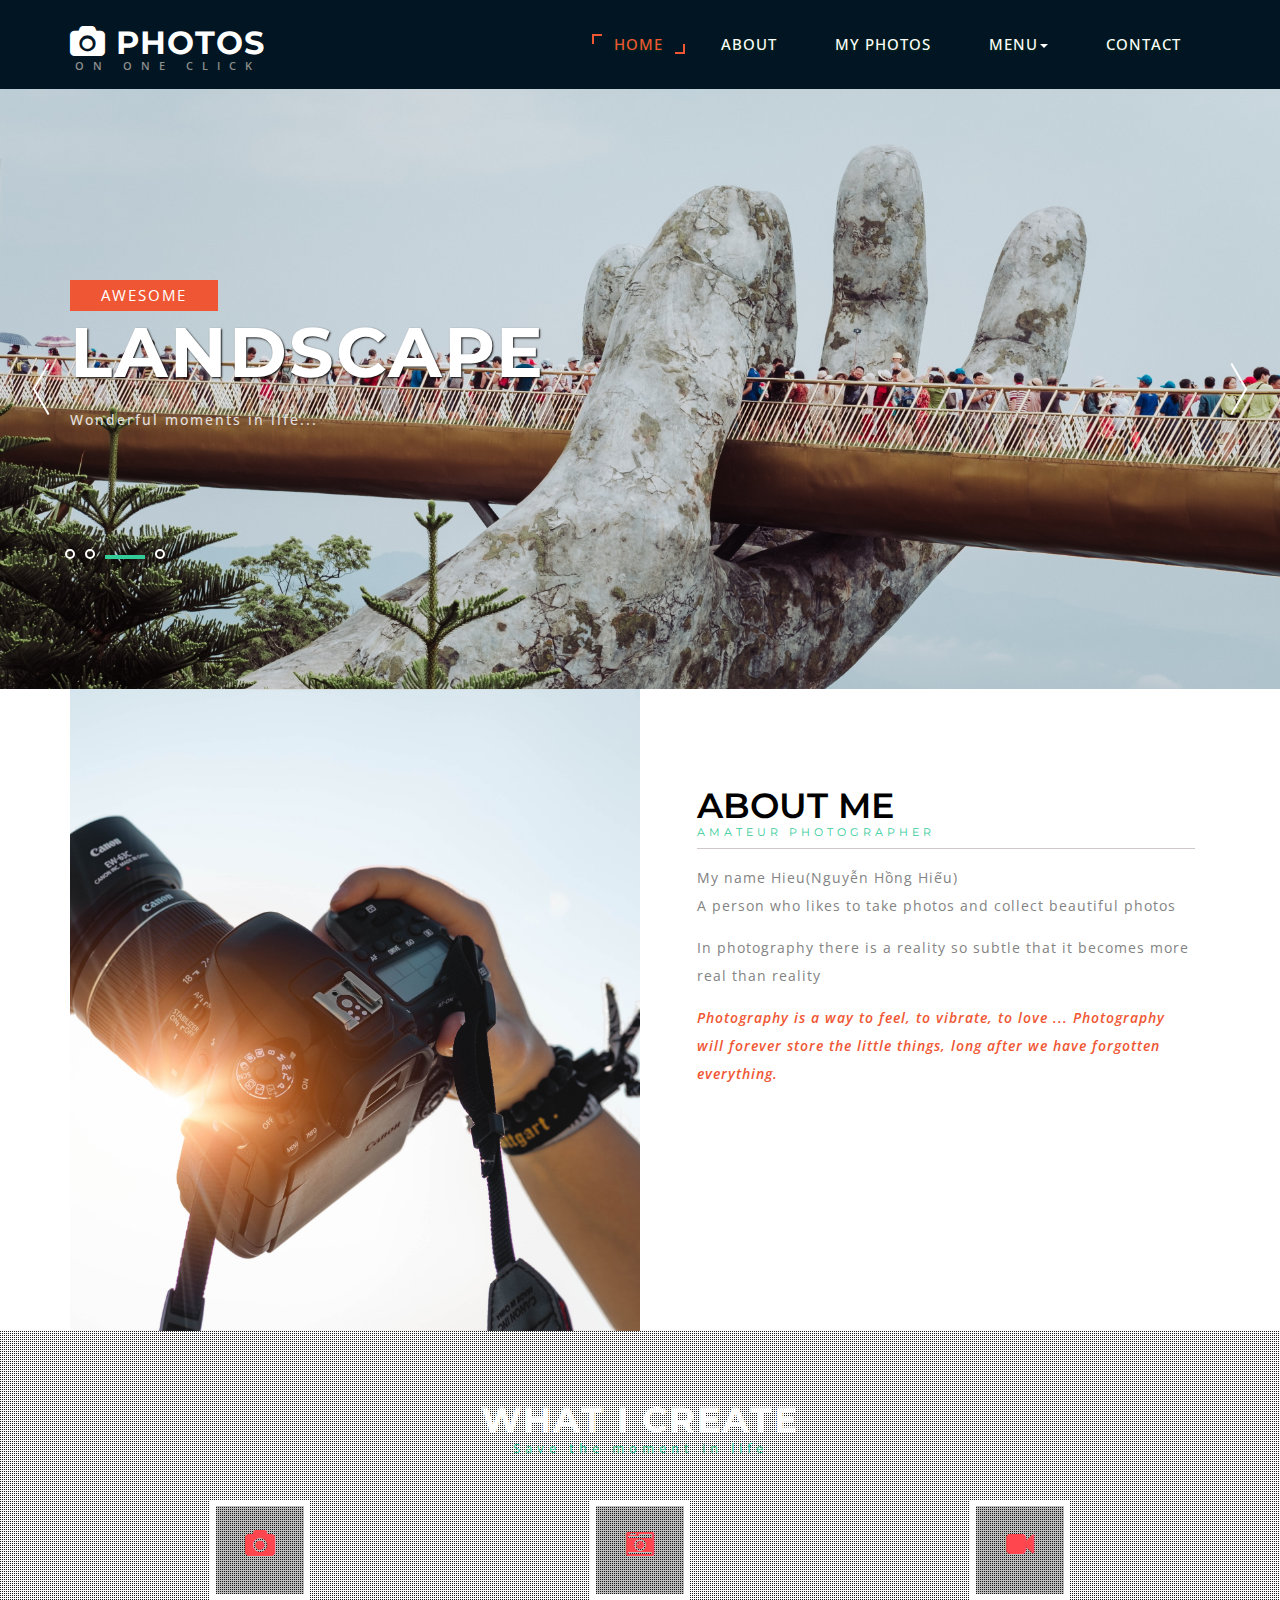
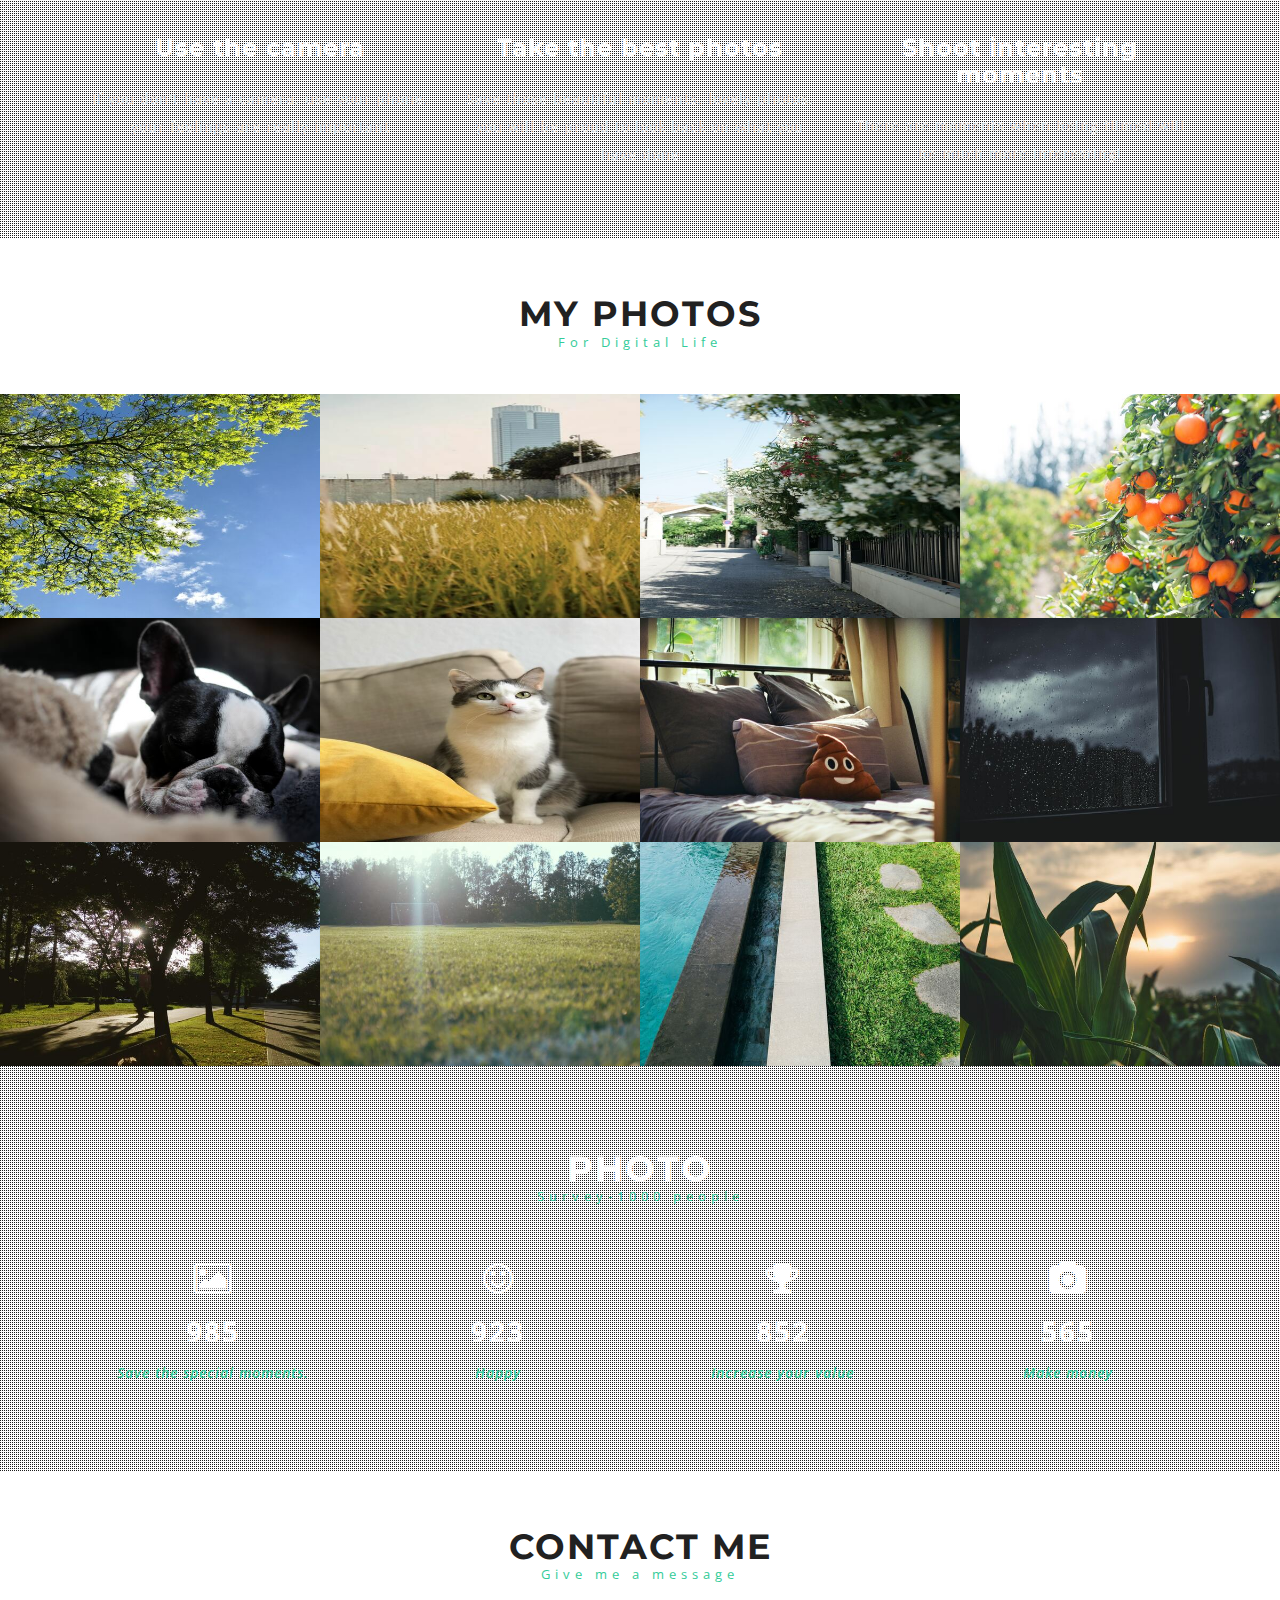
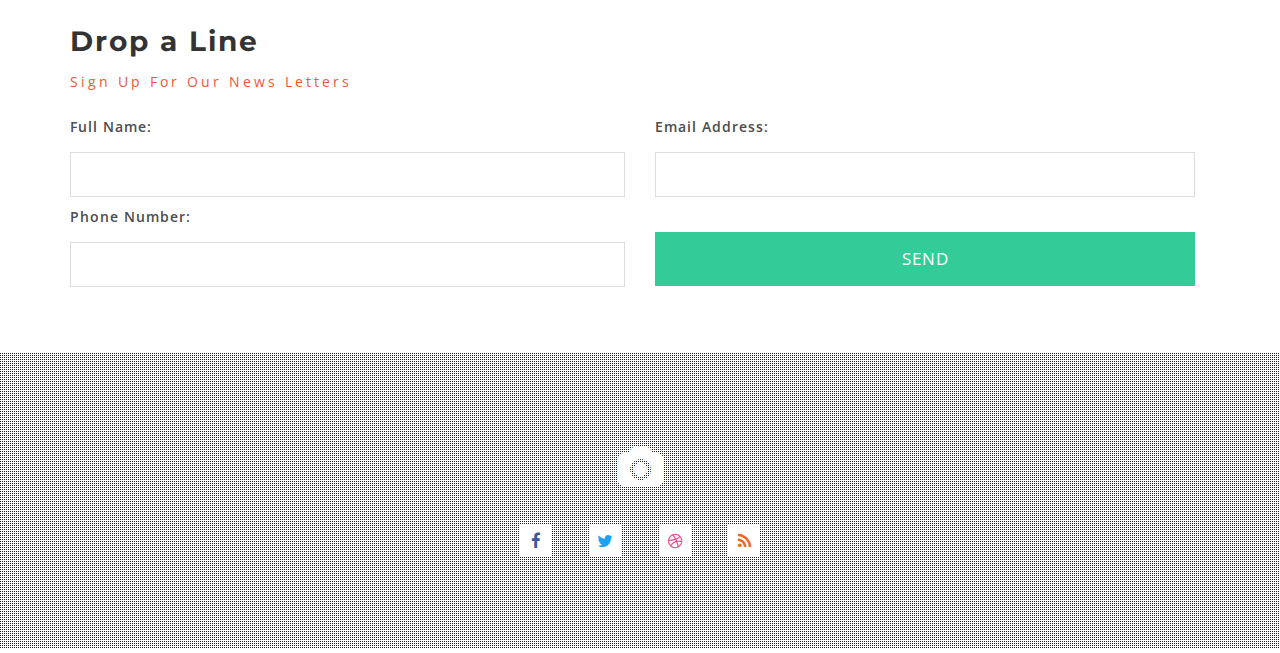
<file: photography/index.html>
<!-- tham khảo hình thức trang web và copy vài đoạn code từ tác giả Wuire -người Mã Lai-->
<!DOCTYPE html>
<html lang="en">
<head>
<title>Photography</title>
<!-- custom-theme -->
<meta name="viewport" content="width=device-width, initial-scale=1.0">
<meta http-equiv="Content-Type" content="text/html; charset=utf-8" />
<meta name="keywords" content="Photostat Responsive web template, Bootstrap Web Templates, Flat Web Templates, Android Compatible web template, 
Smart phone Compatible web template, free webdesigns for Nokia, Samsung, LG, SonyEricsson, Motorola web design" />
<script type="application/x-javascript"> addEventListener("load", function() { setTimeout(hideURLbar, 0); }, false);
		function hideURLbar(){ window.scrollTo(0,1); } </script>
<!-- //custom-theme -->
<link href="css/bootstrap.css" rel="stylesheet" type="text/css" media="all" />
<link href="css/JiSlider.css" rel="stylesheet"> 
<link href="css/style.css" rel="stylesheet" type="text/css" media="all" />
<!-- font-awesome-icons -->
<link href="css/font-awesome.css" rel="stylesheet"> 
<!-- //font-awesome-icons -->
<link href="//fonts.googleapis.com/css?family=Montserrat:400,700" rel="stylesheet">
<link href='//fonts.googleapis.com/css?family=Open+Sans:400,300,300italic,400italic,600,600italic,700,700italic,800,800italic' rel='stylesheet' type='text/css'>
</head>
<body>
<!-- header -->
<div class="banner-top">

	<div class="w3_navigation">
		<div class="container">
			<nav class="navbar navbar-default">
				<div class="navbar-header navbar-left">
					<button type="button" class="navbar-toggle collapsed" data-toggle="collapse" data-target="#bs-example-navbar-collapse-1">
						<span class="sr-only">Toggle navigation</span>
						<span class="icon-bar"></span>
						<span class="icon-bar"></span>
						<span class="icon-bar"></span>
					</button>
					<h1><a class="navbar-brand" href="index.html"><i class="fa fa-camera" aria-hidden="true"></i> Photos <p class="logo_w3l_agile_caption">On one Click</p></a></h1>
				</div>
				<!-- Collect the nav links, forms, and other content for toggling -->
				<div class="collapse navbar-collapse navbar-right" id="bs-example-navbar-collapse-1">
					<nav class="menu menu--iris">
						<ul class="nav navbar-nav menu__list">
							<li class="menu__item menu__item--current"><a href="index.html" class="menu__link">Home</a></li>
							<li class="menu__item"><a href="#about" class="menu__link scroll">About</a></li>
							<li class="menu__item"><a href="#gallery" class="menu__link scroll">My Photos</a></li>
							<li class="dropdown menu__item">
								<a href="#" class="dropdown-toggle menu__link" data-toggle="dropdown">Menu<b class="caret"></b></a>
								<ul class="dropdown-menu agile_short_dropdown">
									
									
									<li><a class="scroll" href="#services">Services</a></li>
									<li><a class="scroll" href="#Survey">Survey</a></li>
									
									
								</ul>
							</li>
							<li class="menu__item"><a href="#contact" class="menu__link scroll">Contact </a></li>
						</ul>
					</nav>
				</div>
			</nav>

		</div>
	</div>
<!-- //header -->
<!-- banner -->
	<div class="banner-silder">
		<div id="JiSlider" class="jislider">
			<ul>
				<li>
					<div class="w3layouts-banner-top">

							<div class="container">
								<div class="agileits-banner-info">
								 <span>Beautifull</span>
									<h3>Photography</h3>
									 <p>Hobbies, jobs, ... and an art...</p>
									
								</div>	
							</div>
						</div>
				</li>
				<li>
						<div class="w3layouts-banner-top w3layouts-banner-top1">
						<div class="container">
								<div class="agileits-banner-info">
								 <span>Beautifull</span>
									<h3>Photography</h3>
									 <p>Bring to the experience...</p>
									
								</div>	
							</div>
						</div>
				</li>
				<li>
						<div class="w3layouts-banner-top w3layouts-banner-top2">
							<div class="container">
								<div class="agileits-banner-info">
								     <span>Awesome</span>
									<h3>Landscape</h3>
									 <p>Wonderful moments in life...</p>
									
								</div>
								
							</div>
						</div>
					</li>
					<li>
						<div class="w3layouts-banner-top w3layouts-banner-top3">
							<div class="container">
								<div class="agileits-banner-info">
								 <span>Amazing</span>
									<h3>PEOPLE</h3>
									 <p>...to everyone</p>
									
								</div>
								
							</div>
						</div>
					</li>
			</ul>
		</div>
      </div>
</div>
<!-- //banner -->

	<!--about-->
<div class="about" id="about">
	<div class="container">
		<div class="about-main">
			<div class="col-md-6 about-left_w3ls_img">
				
			</div>
			<div class="col-md-6 about-right_w3ls">
		  <div class="about-top_agile_its">
			<h2>About Me</h2>
			<h5>Amateur photographer</h5>
			<p>My name Hieu(Nguyễn Hồng Hiếu) <br> A person who likes to take photos and collect beautiful photos</p>
			<p>In photography there is a reality so subtle that it becomes more real than reality </p>
			<span>Photography is a way to feel, to vibrate, to love ... Photography will forever store the little things, long after we have forgotten everything.</span>
		
			

	  </div>
   <div class="clearfix"> </div>
	   </div>
    </div>
</div>
	<!-- //about -->
	<!-- Tooltip -->
				<div class="tooltip-content">

					<div class="modal fade features-modal" id="myModal" tabindex="-1" role="dialog" aria-hidden="true">
						<div class="modal-dialog">
							<div class="modal-content">
								<div class="modal-header">
									<button type="button" class="close" data-dismiss="modal" aria-hidden="true">&times;</button>
									<h4 class="modal-title">Some few words</h4>
								</div>
								<div class="modal-body">
									<img src="images/g4.jpg" alt="Photostat">
									<h5>Fishing Season Now Open</h5>
									<p>Lorem ipsum dolor sit amet, consectetur adipiscing elit. Praesent varius lectus vitae porttitor fringilla. Donec turpis orci, elementum a nunc quis, maximus varius ipsum. Sed bibendum ex in dignissim bibendum.</p>
								</div>
							</div>
						</div>
					
					</div>

				</div>
				<!-- //Tooltip -->
<!--/services -->
	<div class="banner-bottom jarallax" id="services">
		   <div class="agile_overlay">
		     <div class="container">
			<div class="agileits_heading_section">
				<h3 class="wthree_head two">WHAT I CREATE</h3>
				<p class="w3l_sub_para_agile">Save the moment in life</p>
				
			</div>
			<div class="inner_w3l_agile_grids">
				<div class="col-md-4 w3ls_banner_bottom_grid">
					<div class="w3l_banner_bottom_grid1">
						<i class="fa fa-camera" aria-hidden="true"></i>
					</div>
					<h4>Use the camera</h4>
					<p>If you don't have a camera, use your phone, your feelings are really important</p>
				</div>
				<div class="col-md-4 w3ls_banner_bottom_grid">
					<div class="w3l_banner_bottom_grid1">
						<i class="fa fa-camera-retro" aria-hidden="true"></i>
					</div>
					<h4>Take the best photos</h4>
					<p>Save those beautiful moments, lovely photos, you will be proud to look back on what you have done</p>
				</div>
				<div class="col-md-4 w3ls_banner_bottom_grid">
					<div class="w3l_banner_bottom_grid1">
						<i class="fa fa-video-camera" aria-hidden="true"></i>
					</div>
					<h4>Shoot interesting moments</h4>
					<p>There are moments when being filmed will be much more interesting!</p>
				</div>
				<div class="clearfix"> </div>
			</div>
		</div>
		</div>
</div>
<!-- //services -->
<!--start-gallery-->
<div class="gallery" id="gallery">
	 <div class="agileits_heading_section">
				<h3 class="wthree_head">My Photos</h3>
				<p class="w3l_sub_para_agile">For Digital Life</p>
			</div>
			<div class="inner_w3l_agile_grids">
				<div class="col-md-3 gallery-grid gallery1">
					<a href="images/g1.jpg" class="swipebox"><img src="images/g1.jpg" class="img-responsive" alt="/">
						<div class="textbox">
						<h4>View</h4>
							<p><i class="fa fa-camera" aria-hidden="true"></i></p>
							
						</div>
				</a>
				</div>
				<div class="col-md-3 gallery-grid gallery1">
					<a href="images/g2.jpg" class="swipebox"><img src="images/g2.jpg" class="img-responsive" alt="/">
						<div class="textbox">
						<h4>View</h4>
							<p><i class="fa fa-camera" aria-hidden="true"></i></p>
						
						</div>
				</a>
				</div>
				<div class="col-md-3 gallery-grid gallery1">
					<a href="images/g3.jpg" class="swipebox"><img src="images/g3.jpg" class="img-responsive" alt="/">
						<div class="textbox">
						<h4>View</h4>
							<p><i class="fa fa-camera" aria-hidden="true"></i></p>
							
						</div>
				</a>
				</div>
				<div class="col-md-3 gallery-grid gallery1">
					<a href="images/g4.jpg" class="swipebox"><img src="images/g4.jpg" class="img-responsive" alt="/">
						<div class="textbox">
						<h4>View</h4>
							<p><i class="fa fa-camera" aria-hidden="true"></i></p>
							
						</div>
				</a>
				</div>
				<div class="col-md-3 gallery-grid gallery1">
					<a href="images/g5.jpg" class="swipebox"><img src="images/g5.jpg" class="img-responsive" alt="/">
						<div class="textbox">
						<h4>View</h4>
							<p><i class="fa fa-camera" aria-hidden="true"></i></p>
							
						</div>
					</a>
				</div>
				<div class="col-md-3 gallery-grid gallery1">
					<a href="images/g6.jpg" class="swipebox"><img src="images/g6.jpg" class="img-responsive" alt="/">
						<div class="textbox">
						<h4>View</h4>
							<p><i class="fa fa-camera" aria-hidden="true"></i></p>
					   </div>
				   </a>
				</div>
				<div class="col-md-3 gallery-grid gallery1">
					<a href="images/g7.jpg" class="swipebox"><img src="images/g7.jpg" class="img-responsive" alt="/">
						<div class="textbox">
						<h4>View</h4>
							<p><i class="fa fa-camera" aria-hidden="true"></i></p>
					   </div>
				   </a>
				</div>
				<div class="col-md-3 gallery-grid gallery1">
					<a href="images/g8.jpg" class="swipebox"><img src="images/g8.jpg" class="img-responsive" alt="/">
						<div class="textbox">
						<h4>View</h4>
							<p><i class="fa fa-camera" aria-hidden="true"></i></p>
					   </div>
				   </a>
				</div>
					<div class="col-md-3 gallery-grid gallery1">
					<a href="images/g9.jpg" class="swipebox"><img src="images/g9.jpg" class="img-responsive" alt="/">
						<div class="textbox">
						<h4>View</h4>
							<p><i class="fa fa-camera" aria-hidden="true"></i></p>
							
						</div>
				</a>
				</div>
				<div class="col-md-3 gallery-grid gallery1">
					<a href="images/g10.jpg" class="swipebox"><img src="images/g10.jpg" class="img-responsive" alt="/">
						<div class="textbox">
						<h4>View</h4>
							<p><i class="fa fa-camera" aria-hidden="true"></i></p>
						
						</div>
				</a>
				</div>
				<div class="col-md-3 gallery-grid gallery1">
					<a href="images/g11.jpg" class="swipebox"><img src="images/g11.jpg" class="img-responsive" alt="/">
						<div class="textbox">
						<h4>View</h4>
							<p><i class="fa fa-camera" aria-hidden="true"></i></p>
							
						</div>
				</a>
				</div>
				<div class="col-md-3 gallery-grid gallery1">
					<a href="images/g12.jpg" class="swipebox"><img src="images/g12.jpg" class="img-responsive" alt="/">
						<div class="textbox">
						<h4>View</h4>
							<p><i class="fa fa-camera" aria-hidden="true"></i></p>
							
						</div>
				</a>
				</div>
				<div class="clearfix"> </div>
			</div>
		</div>	
	</div>
		
	<!--//gallery-->
	<!-- stats -->
	<div class="stats jarallax" id="stats">
	  <div class="agile_overlay2">
	    <div class="container"> 
		<div class="agileits_heading_section">
				<h3 class="wthree_head two">Photo</h3>
				<p class="w3l_sub_para_agile">Survey-1000 people</p>
			</div>
			<div class="inner_w3l_agile_grids">
		<div class="col-md-3 w3layouts_stats_left w3_counter_grid">
		    <i class="fa fa-picture-o" aria-hidden="true"></i>
			<p class="counter">985</p>
			<h3>Save the special moments.</h3>
		</div>
		<div class="col-md-3 w3layouts_stats_left w3_counter_grid1">
		    <i class="fa fa-smile-o" aria-hidden="true"></i>
			<p class="counter">923</p>
			<h3>Happy</h3>
		</div>
		<div class="col-md-3 w3layouts_stats_left w3_counter_grid2">
		<i class="fa fa-trophy" aria-hidden="true"></i>
			<p class="counter">852</p>
			<h3>Increase your value</h3>
		</div>
		<div class="col-md-3 w3layouts_stats_left w3_counter_grid3">
		<i class="fa fa-camera" aria-hidden="true"></i>
			<p class="counter">565</p>
			<h3>Make money</h3>
		</div>
		<div class="clearfix"> </div>
	</div>
   </div>	
</div>
</div>
<!-- //stats -->
	<!--/contact-->
<div class="contact-w3ls" id="contact">
	<div class="container">
	<div class="agileits_heading_section">
				<h3 class="wthree_head">Contact Me</h3>
				<p class="w3l_sub_para_agile">Give me a message</p>
			</div>
	<div class="inner_w3l_agile_grids">
		<div class="contact-w3-agile2" data-aos="flip-left">
			<div class="contact-agileits">
				<h4>Drop a Line</h4>
				<p class="contact-agile2">Sign Up For Our News Letters</p>
				<form action="#" method="post" name="sentMessage" id="contactForm" novalidate>
				  <div class="col-md-6 w3l_area_its">
					<div class="control-group form-group">
                        <div class="controls">
                            <label class="contact-p1">Full Name:</label>
                            <input type="text" class="form-control" name="name" id="name" required data-validation-required-message="Please enter your name.">
                            <p class="help-block"></p>
                        </div>
                    </div>	
                    <div class="control-group form-group">
                        <div class="controls">
                            <label class="contact-p1">Phone Number:</label>
                            <input type="tel" class="form-control" name="phone" id="phone" required data-validation-required-message="Please enter your phone number.">
							<p class="help-block"></p>
						</div>
                    </div>
					</div>
					 <div class="col-md-6 w3l_area">
                    <div class="control-group form-group">
                        <div class="controls">
                            <label class="contact-p1">Email Address:</label>
                            <input type="email" class="form-control" name="email" id="email" required data-validation-required-message="Please enter your email address.">
							<p class="help-block"></p>
						</div>
                    </div>
                    <div id="success"></div>
                    <!-- For success/fail messages -->
                    <button type="submit" class="btn btn-primary">Send</button>
					</div>	
<div class="clearfix"> </div>					
				</form>            
			</div>
		</div>
		
		<div class="clearfix"></div>
	</div>
</div>
</div>
<!--footer-->
<div class="agile-footer jarallax">
<div class="agile_overlay1">
         
		<div class="container">
		      <div class="cam"><a href="index.html"><i class="fa fa-camera" aria-hidden="true"></i></a></div>

			<div class="w3_agileits_social_media">
					<ul>
						
						<li><a href="https://www.facebook.com/jackie.nguyen.56481" class="wthree_facebook"><i class="fa fa-facebook" aria-hidden="true"></i></a></li>
						<li><a href="https://twitter.com/home?lang=vi" class="wthree_twitter"><i class="fa fa-twitter" aria-hidden="true"></i></a></li>
						<li><a href="#" class="wthree_dribbble"><i class="fa fa-dribbble" aria-hidden="true"></i></a></li>
						<li><a href="#" class="wthree_rss"><i class="fa fa-rss"></i></a></li>
					</ul>
				</div>
		</div>
	</div>
</div>
	<!-- //footer -->

<a href="#" id="toTop" style="display: block;"> <span id="toTopHover" style="opacity: 1;"> </span></a>

	<!-- js -->
<script src="js/jquery-2.1.4.min.js"></script> 
<script src="js/JiSlider.js"></script>
		<script>
			$(window).load(function () {
				$('#JiSlider').JiSlider({color: '#fff', start: 3, reverse: true}).addClass('ff')
			})
		</script><script type="text/javascript">

  var _gaq = _gaq || [];
  _gaq.push(['_setAccount', 'UA-36251023-1']);
  _gaq.push(['_setDomainName', 'jqueryscript.net']);
  _gaq.push(['_trackPageview']);

  (function() {
    var ga = document.createElement('script'); ga.type = 'text/javascript'; ga.async = true;
    ga.src = ('https:' == document.location.protocol ? 'https://ssl' : 'http://www') + '.google-analytics.com/ga.js';
    var s = document.getElementsByTagName('script')[0]; s.parentNode.insertBefore(ga, s);
  })();

</script>
			<script src="js/jarallax.js"></script>
	<script src="js/SmoothScroll.min.js"></script>
	<script type="text/javascript">
		/* init Jarallax */
		$('.jarallax').jarallax({
			speed: 0.5,
			imgWidth: 1366,
			imgHeight: 768
		})
	</script>

<!-- start-smoth-scrolling -->
<script src="js/jqBootstrapValidation.js"></script>
<script src="js/contact_me.js"></script>
<!-- //for bootstrap working -->
<!-- stats -->
	<script src="js/jquery.waypoints.min.js"></script>
	<script src="js/jquery.countup.js"></script>
		<script>
			$('.counter').countUp();
		</script>
<!-- //stats -->
<!-- start-smooth-scrolling -->
<script type="text/javascript" src="js/move-top.js"></script>
<script type="text/javascript" src="js/easing.js"></script>
<script type="text/javascript">
	jQuery(document).ready(function($) {
		$(".scroll").click(function(event){		
			event.preventDefault();
			$('html,body').animate({scrollTop:$(this.hash).offset().top},1000);
		});
	});
</script>
<!-- start-smooth-scrolling -->
<link rel="stylesheet" href="css/swipebox.css">
				<script src="js/jquery.swipebox.min.js"></script> 
					<script type="text/javascript">
						jQuery(function($) {
							$(".swipebox").swipebox();
						});
					</script>

<!-- here stars scrolling icon -->
	<script type="text/javascript">
		$(document).ready(function() {
			/*
				var defaults = {
				containerID: 'toTop', // fading element id
				containerHoverID: 'toTopHover', // fading element hover id
				scrollSpeed: 1200,
				easingType: 'linear' 
				};
			*/
								
			$().UItoTop({ easingType: 'easeOutQuart' });
								
			});
	</script>
<!-- //here ends scrolling icon -->

<script type="text/javascript" src="js/bootstrap-3.1.1.min.js"></script>


</body>
</html>
</file>
<file: photography/css/JiSlider.css>
/****** JiSlider css ******/
	#JiSlider {
				width: 100%;
				height: 100%;
			}
.jislider ul {
	height: 100%;
	margin: 0;
	padding: 0;
	position: relative;
	list-style-type: none;
}

.jislider ul li {
	position: relative;
	height: 100%;
	float: left;
	overflow: hidden;
}

.jislider__img {
	position: absolute;
	top: 0;
	left: 0;
	background-size: cover;
	background-position: center;
	width: 100%;
	height: 100%;
	z-index: -1;
}

.jislider__left-arrow {
	position: absolute;
	left: 30px;
	top: 0;
	bottom: 0;
	margin: auto;
	width: 30px;
	height: 60px;
	cursor: pointer;
}

.jislider__left-arrow__top {
	content: '';
	position: absolute;
	top: 0;
	left: 0;
	width: 2px;
	height: 30px;
	background-color: inherit;
	-webkit-transform: rotate(30deg) translateX(10px) translateY(-3px);
	-ms-transform: rotate(30deg) translateX(10px) translateY(-3px);
	transform: rotate(30deg) translateX(10px) translateY(-3px);
}

.jislider__left-arrow__bottom {
	content: '';
	position: absolute;
	bottom: 0;
	left: 0;
	width: 2px;
	height: 30px;
	background-color: inherit;
	-webkit-transform: rotate(-30deg) translateX(10px) translateY(3px);
	-ms-transform: rotate(-30deg) translateX(10px) translateY(3px);
	transform: rotate(-30deg) translateX(10px) translateY(3px);
}


.jislider__right-arrow {
	position: absolute;
	right: 30px;
	top: 0;
	bottom: 0;
	margin: auto;
	width: 30px;
	height: 60px;
	cursor: pointer;
}

.jislider__right-arrow__top {
	content: '';
	position: absolute;
	top: 0;
	right: 0;
	width: 2px;
	height: 30px;
	background-color: inherit;
	-webkit-transform: rotate(-30deg) translateX(-10px) translateY(-3px);
	-ms-transform: rotate(-30deg) translateX(-10px) translateY(-3px);
	transform: rotate(-30deg) translateX(-10px) translateY(-3px);
}

.jislider__right-arrow__bottom {
	content: '';
	position: absolute;
	bottom: 0;
	right: 0;
	width: 2px;
	height: 30px;
	background-color: inherit;
	-webkit-transform: rotate(30deg) translateX(-10px) translateY(3px);
	-ms-transform: rotate(30deg) translateX(-10px) translateY(3px);
	transform: rotate(30deg) translateX(-10px) translateY(3px);
}

.jislider__controller {
    position: absolute;
    max-width: 80%;
    padding: 0 30px;
    left: -66%;
    right: 0;
    bottom: 20%;
    margin: auto;
    text-align: center;
}

.jislider__button {
    display: inline-block;
    width: 10px;
    height: 10px;
    margin: 5px;
    border-radius: 50%;
    -webkit-border-radius: 50%;
    -o-border-radius: 50%;
    -moz-border-radius: 50%;
    -ms-border-radius: 50%;
    cursor: pointer;
    border: 2px solid #fff!important;
}
.jislider__button.jislider__on{
	background:#33cc99!important;
    border:2px solid #33cc99!important;
    height:2px;
    width:40px;
	border-radius:0px!important;
}
.jislider__controller {
    width: 200px!important;
}
/*--start-responsive-design--*/
@media (max-width:1440px){
	.jislider__controller {
		padding: 0 30px;
		left: -73%;
		right: 0;
		bottom: 20%;
	}
}
@media (max-width:1280px){

	.jislider__controller {
		padding: 0 30px;
		left: -82%;
		right: 0;
		bottom: 20%;
	}
}
@media (max-width:1080px){
	.jislider__controller {
		padding: 0 30px;
		left: -79%;
		right: 0;
		bottom: 20%;
	}
}
@media (max-width:1050px){

	.jislider__controller {
		padding: 0 30px;
		left: -79%;
		right: 0;
		bottom: 26%;
	}
}
@media (max-width:1024px){
	.jislider__controller {
		padding: 0 30px;
		left: -77%;
		right: 0;
		bottom: 26%;
	}
}
@media (max-width:991px){

	.jislider__controller {
		padding: 0 30px;
		left: -63%;
		right: 0;
		bottom: 23%;
	}
}
@media (max-width:800px){
	.jislider__controller {
		padding: 0 30px;
		left: -70%;
		right: 0;
		bottom: 23%;
	}
}
@media (max-width:667px){

	.jislider__controller {
		padding: 0 30px;
		left: -66%;
		right: 0;
		bottom: 23%;
	}
	
}
@media (max-width:640px){
}
@media (max-width:600px){
	.jislider__controller {
		padding: 0 20px;
		left: -63%;
		right: 0;
		bottom: 22%;
	}
}
@media (max-width:480px){
	
	.jislider__controller {
		padding: 0 10px;
		left: -53%;
		right: 0;
		bottom: 22%;
	}
	
}
@media (max-width:414px){
	.jislider__left-arrow {
		position: absolute;
		left: 10px;
		top: 0;
		bottom: 0;
		margin: auto;
		width: 30px;
		height: 60px;
		cursor: pointer;
	}
	.jislider__right-arrow {
		position: absolute;
		right: 10px;
		top: 0;
		bottom: 0;
		margin: auto;
		width: 30px;
		height: 60px;
		cursor: pointer;
	}
}
@media (max-width:384px){
	.jislider__controller {
		padding: 0 0px;
		left: -49%;
		right: 0;
		bottom: 14%;
	}
}
@media (max-width:320px){
	
	 .jislider__button {
		display: inline-block;
		width: 8px;
		height: 8px;
		margin: 3px;
	 }
}
</file>
<file: photography/css/style.css>
/*--
Author: W3layouts
Author URL: http://w3layouts.com
License: Creative Commons Attribution 3.0 Unported
License URL: http://creativecommons.org/licenses/by/3.0/
--*/
body{
	margin:0;
	padding:0;
	background:#fff;
	font-family: 'Open Sans', sans-serif;
 }
h1,h2,h3,h4,h5,h6{
	margin:0;	
	font-family: 'Montserrat', sans-serif;
}	
p{
	margin:0;
}
ul{
	margin:0;
	padding:0;
}
p,ul,ol{
	font-size:14px;
}
input[type="submit"],a,.nbs-flexisel-nav-left,.nbs-flexisel-nav-right{
	transition:.5s ease-in;
	-webkit-transition:.5s ease-in;
	-moz-transition:.5s ease-in;
	-o-transition:.5s ease-in;
	-ms-transition:.5s ease-in;
}
a:hover{
	text-decoration:none;
}
a:focus{
	outline:none;
	text-decoration:none;
}
/*-- banner --*/
/*--header -top--*/
/*-- nav --*/
.w3_navigation {
  background: #021523;
    padding: 0.9em 0;
}
.navbar-default {
    background: none;
    border: none;
}
.navbar {
    margin-bottom: 0;
}
.navbar-collapse {
    padding: 0;
}
.navbar-right {
    margin-right: 0;
}
.navbar-default .navbar-nav > .active > a, .navbar-default .navbar-nav > .active > a:hover, .navbar-default .navbar-nav > .active > a:focus {
    color:#fff;
    background:none;
}
.navbar-default .navbar-nav > li > a {
    font-weight: 500;
    letter-spacing: 1px;
}
.navbar-nav > li > a {
    margin: 0;
    padding:0 1.5em;
    text-transform: uppercase;
}
.navbar-default .navbar-nav > li > a:hover{
    color:#ef5734;
}
.navbar-default .navbar-nav > li > a:focus {
    color: #fff;
	outline:none;
}
nav.navbar.navbar-default {
    background: none;
    padding:1em 0 0 0;
}
.navbar-default .navbar-nav > .open > a, .navbar-default .navbar-nav > .open > a:hover, .navbar-default .navbar-nav > .open > a:focus {
    color:#fff;
    background: none;
}
.navbar-default .navbar-nav > li > a {
    color: #fff;
}
.navbar-default .navbar-nav  > .active.open > a:focus {
	background: #0a9dbd;
	color: #fff;
}
.navbar-default .navbar-brand,.navbar-default .navbar-brand:hover, .navbar-default .navbar-brand:focus {
    color: #fff;
}
.navbar-brand {
    padding: 0;
    font-size:1em;
    text-transform: uppercase;
    letter-spacing:1px;
    line-height:14px;
    position: relative;
    font-weight: 700;
}
.navbar-brand span {
    color: #82b9e2;
}
p.logo_w3l_agile_caption {
    text-transform:uppercase;
    letter-spacing:9px;
    font-size: 11px;
    color: #8c908c;
    font-family: 'Open Sans', sans-serif;
    font-weight: 600;
    text-align: center;
}
.agile_short_dropdown {
    border-radius: 0;
    background: #ffffff;
    text-align: center;
	padding:0;
	border: none;
}
.agile_short_dropdown li a{
	text-transform:uppercase;
	color:#212121;
	font-size:13px;
	font-weight:600;
	padding: .8em 0;
}
.agile_short_dropdown > li > a:hover{
    color: #fff;
    text-decoration: none;
   background-color: #ef5734;
}
/*-- nav-effect --*/
.menu__list {
	position: relative;
	margin:0.5em 0 0;
}

.menu__item {
	display: block;
	margin: 1em 0;
}

.menu__link {
	font-size: 1.05em;
	font-weight: bold;
	display: block;
	padding: 1em;
	cursor: pointer;
	-webkit-user-select: none;
	-moz-user-select: none;
	-ms-user-select: none;
	user-select: none;
	-webkit-touch-callout: none;
	-khtml-user-select: none;
	-webkit-tap-highlight-color: rgba(0, 0, 0, 0);
}
/* Iris */
.menu--iris .menu__item {
	margin:0 0.5em;
}

.menu--iris .menu__link {
	position: relative;
	text-align: center;
	-webkit-transition: color 0.3s;
	transition: color 0.3s;
	text-shadow: 0px 1px 3px #033815;
}

.menu--iris .menu__link:hover,
.menu--iris .menu__link:focus {
	color: #929292;
}

.menu--iris .menu__item--current .menu__link,.menu__link:hover {
	color:#ef5734;
}

.menu--iris .menu__link::before,
.menu--iris .menu__link::after {
	content: '';
	position: absolute;
	width: 10px;
	height: 10px;
	opacity: 0;
	border: 2px solid #ef5734;
	-webkit-transition: -webkit-transform 0.3s, opacity 0.3s;
	transition: transform 0.3s, opacity 0.3s;
	-webkit-transition-timing-function: cubic-bezier(0.17, 0.67, 0.05, 1.29);
	transition-timing-function: cubic-bezier(0.17, 0.67, 0.05, 1.29);
}

.menu--iris .menu__link::before {
	top: 0;
	left: 0;
	border-width: 2px 0 0 2px;
	-webkit-transform: translate3d(10px, 10px, 0);
	transform: translate3d(10px, 10px, 0);
}

.menu--iris .menu__link::after {
	right: 0;
	bottom: 0;
	border-width: 0 2px 2px 0;
	-webkit-transform: translate3d(-10px, -10px, 0);
	transform: translate3d(-10px, -10px, 0);
}

.menu--iris .menu__item--current .menu__link::before,
.menu--iris .menu__item--current .menu__link::after,.menu__link:hover::before,.menu__link:hover::after {
	opacity: 1;
	-webkit-transform: translate3d(0, 0, 0);
	transform: translate3d(0, 0, 0);
}
.dropdown-menu {
    position: absolute;
    top: 226%;
    left: 0;
    z-index: 1000;
    display: none;
}
/*-- //nav-effect --*/
/*-- banner-text --*/ 
.header-w3layouts{
    position: absolute;
    top: 0;
    z-index: 99;
    text-align: center;
    left: 0;
    width: 100%;
}
.agileits-banner-info h3 {
    color: #fff;
    font-size: 6em;
    margin: 0.1em 0 0.2em 0;
    letter-spacing: 2px;
    text-transform: uppercase;
    font-weight: 700;
	text-shadow: 1px 1px 2px rgb(12, 12, 12);
	-webkit-text-shadow: 1px 1px 2px rgb(12, 12, 12);
	-o-text-shadow: 1px 1px 2px rgb(12, 12, 12);
	-moz-text-shadow: 1px 1px 2px rgb(12, 12, 12);
	
}
.agileits-banner-info h3 span{
	    background: #2529d8;
    padding: 0 15px;
}
.agileits-banner-info {
    text-align: left;
    padding: 18em 0 0em;
}
.agileits-banner-info p {
    color: #e2dfdf;
    font-size: 1em;
    line-height: 2.2em;
    letter-spacing: 2px;
    font-weight: 500;
    width: 49%;
    text-align: left;
}
.agileits_w3layouts_more{
	position:relative;
}
.agileits_w3layouts_more a{
	    font-size: 17px;
    color: #fff;
    text-decoration: none;
    text-transform: uppercase;
    letter-spacing: 4px;
    position: relative;
}

.agileits-banner-info span {
	background:#ef5734;
    padding: 0.5em 2em;
    color: #fff;
    font-size: 1.1em;
    padding: 5px 2em;
    text-transform: uppercase;
    letter-spacing: 2px;
}
/*-- //banner-text --*/
/*-- banner-top --*/
.w3layouts-banner-top{
    background: url(../images/banner.jpg) no-repeat 0px 0px;
    background-size: cover;	
	-webkit-background-size: cover;	
	-moz-background-size: cover;
	-o-background-size: cover;		
	-moz-background-size: cover;
	min-height:700px;
}
.w3layouts-banner-top1{
	background: url(../images/banner1.jpg) no-repeat 0px 0px;
    background-size: cover;	
	-webkit-background-size: cover;	
	-moz-background-size: cover;
	-o-background-size: cover;		
	-moz-background-size: cover;
	min-height:700px;
}
.w3layouts-banner-top2{
	background: url(../images/banner2.jpg) no-repeat 0px 0px;
    background-size: cover;	
	-webkit-background-size: cover;	
	-moz-background-size: cover;
	-o-background-size: cover;		
	-moz-background-size: cover;	
	min-height:700px;
}
.w3layouts-banner-top3{
	background: url(../images/banner3.jpg) no-repeat 0px 0px;
    background-size: cover;	
	-webkit-background-size: cover;	
	-moz-background-size: cover;
	-o-background-size: cover;		
	-moz-background-size: cover;	
	min-height:700px;
}

/*-- //banner-top --*/ 
/*--about--*/
.about-left_w3ls_img {
    background: url(../images/ab.jpg)no-repeat center;
    min-height: 642px;
    background-size: cover;
    -webkit-background-size: cover;
    -moz-background-size: cover;
    -o-background-size: cover;
    -moz-background-size: cover;
	background-position:fixed;
}
.about-top_agile_its h2 {
	font-size:3em;
	font-weight:600;
	color: #000;
	text-transform: uppercase;
}
.about-top_agile_its {
     padding: 7em 0em 0em 3em;
}
.about-top_agile_its h5 {
    font-size: 11px;
    font-weight: 400;
    color: #33cc99;
    text-transform: uppercase;
    padding: 0px 0px 10px 0px;
    border-bottom: 1px solid #cec8c8;
    margin: 0px 0px 15px 0px;
    letter-spacing: 4px;
}
.about-top_agile_its span {
     font-weight: 600;
    font-style: italic;
    color: #ef5734;
    font-size: 1em;
    letter-spacing: 1px;
    line-height: 2em;
}
.about-top_agile_its p {
  font-size:1em;
  font-weight: 400;
  color: #838383;
  line-height: 2em;
  letter-spacing:1px;
  margin-bottom:1em;
}
p.w3l_sub_para_agile {
    color: #33cc99;
    letter-spacing: 5px;
    font-size: 0.9em;
    text-align: center;
    font-weight: 400;
}
/*--about end here--*/
/*-- /services --*/
#services {
     background: url(../images/bottom.jpg) no-repeat 0px 0px;
    background-size: cover;
    -webkit-background-size: cover;
    -moz-background-size: cover;
    -o-background-size: cover;
    -moz-background-size: cover;
    min-height:500px;
}
.agile_overlay{
    background: url(../images/overlay.png)repeat;
    padding: 6em 0 6.5em 0;
}
.jarallax {
    position: relative;
    background-size: cover;
    background-repeat: no-repeat;
    background-position: 50% 50%;
}
.wthree_head{
	font-size:3em;
    color: #212121;
    text-transform: uppercase;
    text-align: center;
       letter-spacing: 2px;
    font-weight: bold;
}
h3.wthree_head.two {
    color: #fff;
}
.agileinfo_para{
	color:#999;
	text-align:center;
}
.agileits_heading_section img{
	margin:0 auto;
}
.inner_w3l_agile_grids {
    margin: 4em 0 0;
}
.w3ls_banner_bottom_grid{
	text-align:center;
}
.w3l_banner_bottom_grid1{
	 width: 100px;
    height: 100px;
    border:6px solid #fff;
    text-align: center;
    margin: 0 auto;
	background: rgba(0, 0, 0, 0.26);
}
.w3l_banner_bottom_grid1 i{
	font-size: 2em;
    color: #ff464f;
    line-height: 2.8em;
}
.w3ls_banner_bottom_grid:hover .w3l_banner_bottom_grid1 i{
    color: #0accff;
}
.w3ls_banner_bottom_grid h4{
    font-size: 1.7em;
    color: #fff;
    margin: 1.5em 0 1em;
    font-weight: 700;
    letter-spacing: 1px;

}
.w3ls_banner_bottom_grid p{
    color: #e2e1e1;
    line-height: 2em;
    letter-spacing: 1px;
}
/* Pulse Shrink */
@-webkit-keyframes hvr-pulse-shrink {
  to {
    -webkit-transform: scale(0.9);
    transform: scale(0.9);
  }
}
@keyframes hvr-pulse-shrink {
  to {
    -webkit-transform: scale(0.9);
    transform: scale(0.9);
  }
}
.hvr-pulse-shrink {
  display: inline-block;
  vertical-align: middle;
  -webkit-transform: perspective(1px) translateZ(0);
  transform: perspective(1px) translateZ(0);
  box-shadow: 0 0 1px transparent;
}
.hvr-pulse-shrink:hover, .hvr-pulse-shrink:focus, .hvr-pulse-shrink:active,
.w3ls_banner_bottom_grid:hover .hvr-pulse-shrink{
  -webkit-animation-name: hvr-pulse-shrink;
  animation-name: hvr-pulse-shrink;
  -webkit-animation-duration: 0.3s;
  animation-duration: 0.3s;
  -webkit-animation-timing-function: linear;
  animation-timing-function: linear;
  -webkit-animation-iteration-count: infinite;
  animation-iteration-count: infinite;
  -webkit-animation-direction: alternate;
  animation-direction: alternate;
}
/*-- //services --*/
/*-- stats --*/
.w3layouts_stats_left{
    padding: 1em 0 4em 0;
	text-align:center;
}
.w3layouts_stats_left p{
    font-size: 2em;
    font-weight: 700;
    letter-spacing: 2px;
    color: #fff;
    margin: 0.5em 0;
}
.w3layouts_stats_left h3 {
       font-size: 1em;
    color: #33cc99;
    font-style: italic;
    font-family: 'Open Sans', sans-serif;
    letter-spacing: 1px;
    font-weight: 600;

}
.w3layouts_stats_left i {
    font-size: 2.5em;
    color: #fff;
}
.w3l_stats_bottom_grid_left img{
	margin:0 auto;
}
.stats{
	 background: url(../images/banner3.jpg) no-repeat 0px -212px;
    background-size: cover;
    -webkit-background-size: cover;
    -moz-background-size: cover;
    -o-background-size: cover;
    -moz-background-size: cover;
    min-height: 300px;
    text-align: center;
}
.agile_overlay2 {
    background: url(../images/overlay.png)repeat;
       padding: 6em 0 2.5em 0;
}
/*-- //stats --*/
/*-- gallery --*/
#gallery {
     padding:6em 0 0 0;
}
#portfolio p {
  line-height: 1.8em;
  margin: 25px 0 0 0;
  font-size:1.1
  color: #ffffff;
  font-weight: 300;
}
.gallery-section h3{
   margin: 0;
  color: #ffffff;
  font-size: 36px;
  font-weight: 500;
  letter-spacing: 18px;
}
.gallery-grid {
  padding: 0;
}
.gallery1 {
position:relative;
}
.gallery1 .textbox {
	width:100%;
	height:100%;
	position:absolute;
	top:0;
	left:0;
	-webkit-transform: scale(0);
	transform: scale(0);
        background-color: rgba(51, 204, 153, 0.83);
}
.gallery1:hover .textbox {
	-webkit-transform: scale(1);
	transform: scale(1);
}
.gallery-grid img{
		width:100%;
}

.textbox {
-webkit-transition: all 0.7s ease;
transition: all 0.7s ease;
text-align:center;
}
.textbox h4 {
    font-size: 2em;
    color: #FFF;
    margin-top: 3.5em;
    text-transform: uppercase;
    font-weight: 700;
    letter-spacing: 5px;
}
.textbox p {
     font-size: 26px !important;
    color: #fff;
    background: rgba(0, 0, 0, 0.83);
    margin: 6px 0 0 0!important;
    padding: 3px 0;
}
.gallery-grids {
  margin-top: 50px;
}
/*--//gallery--*/

/*-- contact --*/
.contact-w3ls p.contact-agile1 {
    font-size: 15px;
	letter-spacing: 1px;
    font-weight: normal;
    padding-bottom: 10px;
    line-height: 29px;
    color: #fff;
}
.contact-w3ls p.contact-agile1 strong {
    letter-spacing: 1.5px;
    color: #ffce14!important;
	font-size: 15px;
}
.contact-w3ls p.contact-agile1 a {
	color:#fff;
}
.contact-w3ls h4 {
	    font-size: 2em;
    letter-spacing: 2px;
    font-weight: normal;
    color: #333;
    margin-bottom:10px;
    font-weight: bold;
}
.contact-w3ls p.contact-agile2 {
      font-size: 14px;
    font-weight: normal;
    padding-bottom: 20px;
    line-height: 30px;
    color: #ef5734;
    letter-spacing: 3px;
}
.contact-w3ls label.contact-p1 {
        font-size: 14px;
    letter-spacing: 1px;
    font-weight: 600;
    color: #4b4d50;
    padding-bottom: 10px;
}
.form-group {
    margin-bottom: 5px;
}
.contact-w3ls p.help-block {
    color:#ff0500!important;
}
.contact-w3ls input#name,.contact-w3ls input#email,.contact-w3ls input#phone  {
	height:45px;
}
.contact-w3ls input#name, .contact-w3ls input#email, .contact-w3ls input#phone {
    font-size: 15px;
    font-weight: normal;
    color: #999;
    border-radius: 0;
    border-color: #fff;
    outline: none;
    box-shadow: none;
    border: 1px solid #ddd;
    letter-spacing: 1px;
}
.contact-w3ls button.btn.btn-primary {
    color: #fff;
    background: #33cc99;
    border: none;
    font-size: 17px;
    padding: 15px 20px;
    width: 100%;
    margin: 25px 0 8px;
    text-transform: uppercase;
    letter-spacing: 1px;
	outline:none;
	 box-shadow: none;
	 border-radius:0px;
	
}
.contact-w3ls button.btn.btn-primary:hover {
	 background: #ef5734;
    -webkit-transition: all 0.5s ease 0.01s;
    -o-transition: all 0.5s ease 0.01s;
	 -moz-transition: all 0.5s ease 0.01s;
    transition: all 0.5s ease 0.01s;
	
}
.w3l_area_its {
    padding-left: 0;
}
.control-group.form-group.has-warning ul li {
    list-style: none;
}
.control-group.form-group ul li {
    list-style: none;
}
input::-webkit-input-placeholder {
color: #111!important;
} 
input:-moz-placeholder { /* Firefox 18- */
color: #111 !important;  
} 
input::-moz-placeholder {  /* Firefox 19+ */
color: #111 !important;  
} 
input:-ms-input-placeholder {  
color: #111 !important;  
}
.footer-icons-agileinfo{
	margin-left:0!important;
}
.contact-w3-agile1 iframe {
     width: 100%;
    height:350px;
    outline: none;
    border: none;
}
.map {
    -webkit-filter: grayscale(100%);
    -moz-filter: grayscale(100%);
    -ms-filter: grayscale(100%);
    -o-filter: grayscale(100%);
    filter: grayscale(100%);
}
#contact {
    padding:6em 0;
}
/*-- //contact --*/

/*-- footer --*/
.agile-footer {
    background: url(../images/banner.jpg) no-repeat 0px -212px;
    background-size: cover;
    -webkit-background-size: cover;
    -moz-background-size: cover;
    -o-background-size: cover;
    -moz-background-size: cover;
    min-height: 300px;
    text-align: center;
}
.agile_overlay1 {
    background: url(../images/overlay.png)repeat;
    padding:6em 0 4.5em 0;
}
.aglie-info-logo h5 {
    color: #0aca89;
    font-size: 60px;
    line-height: 75px;
    border: 3px solid #0aca89;
    border-radius: 50%;
    width: 80px;
    height: 80px;
    margin: 0 auto;
}
.banner-mid-wthree i {
    font-size: 3em;
    color: #fff;
}
/*-- mail --*/
.w3_agileits_social_media {
    margin: 2em 0 2em 0;
}
.w3_agileits_social_media ul li{
    display: inline-block;
    font-weight: 600;
    margin: 0 1em;
    font-size: 1.2em;
}
.w3_agileits_social_media ul li a {
    display: block;
    color: #fff;
    text-decoration: none;
    width: 32px;
    height: 32px;
    background: #fff;
}
.w3_agileits_social_media ul li a:hover {
	opacity:0.6;
}
.agileinfo_share{
    margin-right: 1em !important;
	color:#fff;
}
.w3_agileits_social_media ul li a.wthree_facebook{
	color:#3b5998;
}
.w3_agileits_social_media ul li a.wthree_twitter{
	color:#1da1f2;
}
.w3_agileits_social_media ul li a.wthree_dribbble{
	color:#ea4c89;
}
.w3_agileits_social_media ul li a.wthree_rss{
	color:#f26522;
}
.w3_agileits_social_media i {
    line-height: 33px;
}
.copy-right p{
	color:#fff;
	line-height:1.8em;
	    letter-spacing: 1px;
}
.copy-right p a{
	color: #33cc99;
	text-decoration:none;
}
.copy-right p a:hover{
	color:#fff;
}
.cam a {
    color: #fff;
    font-size: 3em;
    font-weight: 700;
}

/*-- //footer --*/
/*-- to-top --*/
#toTop {
	display: none;
	text-decoration: none;
	position: fixed;
	bottom: 55px;
	right: 2%;
	overflow: hidden;
	z-index: 999; 
	width: 32px;
	height: 32px;
	border: none;
	text-indent: 100%;
	background: url(../images/up.png) no-repeat 0px 0px;
}
#toTopHover {
	width: 32px;
	height: 32px;
	display: block;
	overflow: hidden;
	float: right;
	opacity: 0;
	-moz-opacity: 0;
	filter: alpha(opacity=0);
}
/*-- //to-top --*/
/*--start-responsive-design--*/
@media (max-width:1440px){
	.agileits-banner-info {
		padding: 16em 0 0em;
	}
	.w3layouts-banner-top,.w3layouts-banner-top1,.w3layouts-banner-top2,.w3layouts-banner-top3{
		min-height:650px;
	}
	.wthree_head {
		font-size: 2.8em;
	}
	.about-top_agile_its h2 {
		font-size: 2.5em;
	}
	.agileits-banner-info h3 {
		font-size: 5.5em;
		margin: 0.1em 0 0.2em 0;
	}
	.textbox h4 {
		margin-top:3em;
	}
	#contact {
		padding:5em 0;
	}
	#gallery {
		padding:5em 0 0 0;
	}
	.navbar-brand {
		padding: 0;
		font-size: 0.9em;

	}
}
@media (max-width:1280px){
    .w3layouts-banner-top,.w3layouts-banner-top1,.w3layouts-banner-top2,.w3layouts-banner-top3{
		min-height:600px;
	}
	.wthree_head {
		font-size: 2.5em;
	}
	.agileits-banner-info {
		padding: 14em 0 0em;
	}
	.textbox h4 {
       margin-top:2.5em;
	   letter-spacing:3px;
    }
	#contact {
		padding:4em 0;
	}
	#gallery {
		padding: 4em 0 0 0;
	}
	.inner_w3l_agile_grids {
		margin: 3em 0 0;
	}
	.agile_overlay {
		padding: 5em 0 5em 0;
	}
	.agileits-banner-info h3 {
		font-size: 5em;
		margin: 0.1em 0 0.2em 0;
	}
}
@media (max-width:1080px){
	.about-top_agile_its {
		padding: 4em 0em 0em 1em;
	}
	.about-left_w3ls_img {
      min-height: 519px;
	}
	.agileits-banner-info h3 {
		font-size: 4em;
		margin: 0.1em 0 0.2em 0;
	}
	.menu--iris .menu__item {
		margin: 0 0.3em;
	}
	.menu__link {
      font-size: 1em;
	}
	.textbox h4 {
		margin-top: 2.3em;
		letter-spacing: 2px;
		font-size: 1.8em;
	}
	.w3l_banner_bottom_grid1 i {
		font-size: 2em;
		line-height: 3.1em;
	}
	.about-top_agile_its h2 {
		font-size: 2.3em;
	}
}
@media (max-width:1050px){
	.w3layouts-banner-top, .w3layouts-banner-top1, .w3layouts-banner-top2, .w3layouts-banner-top3 {
		min-height: 530px;
	}
	.agileits-banner-info p {
		font-size: 0.9em;
		line-height: 2.2em;
		width: 51%;
		text-align: left;
	}

	.agileits-banner-info h3 {
		font-size:3.5em;
		margin: 0.1em 0 0.2em 0;
	}
	.agileits-banner-info {
		padding: 13em 0 0em;
	}
	.agile_overlay2 {
		padding: 5em 0 2em 0;
	}
	.wthree_head {
		font-size: 2.3em;
		letter-spacing: 1px;
	}
}
@media (max-width:1024px){
	.agileits-banner-info {
		padding: 13em 0 0 2em;
	}
	.w3layouts-banner-top, .w3layouts-banner-top1, .w3layouts-banner-top2, .w3layouts-banner-top3 {
		min-height:500px;
	}
	.w3ls_banner_bottom_grid h4 {
		font-size: 1.5em;
		margin: 1.5em 0 1em;
	}
	#contact {
		padding: 3em 0;
	}
	.contact-w3ls h4 {
		font-size: 1.6em;
		letter-spacing: 1px;
	}
}
@media (max-width:991px){
	.navbar-nav > li > a {
		margin: 0;
		padding: 0 1em;
	}
	.menu__link {
		font-size: 0.9em;
	}
	.navbar-brand {
		padding: 0;
		font-size: 0.75em;
	}
	.agileits-banner-info {
		padding: 11em 0 0 0em;
	}
	.agileits-banner-info p {
		font-size: 0.9em;
		line-height: 2.2em;
		width: 65%;
		text-align: left;
	}
	.about-left_w3ls_img {
		min-height: 463px;
	}
	.about-top_agile_its {
		padding: 3em 0em 3em 0em;
	}
	.about-right_w3ls {
		padding: 0;
	}
	.w3ls_banner_bottom_grid:nth-child(2){
		margin:2em 0;
	}
	.agile_overlay {
		padding: 4em 0 4em 0;
	}
	.gallery-grid {
		padding: 0;
		float: left;
		width: 33%;
	}
	.textbox h4 {
		margin-top: 2.9em;
		letter-spacing: 2px;
		font-size: 1.7em;
	}
	.w3l_area_its {
		padding: 0;
	}
	.w3l_area {
		padding: 0;
		margin-top: 1.1em;
	}
	.w3layouts_stats_left {
		padding: 1em 0 2em 0;
		text-align: center;
		float: left;
		width: 50%;
	}
	.agile_overlay2 {
		padding: 4em 0 2em 0;
	}
	.about-top_agile_its p {
		font-size: 0.9em;
		margin-bottom: 1em;
	}
	.inner_w3l_agile_grids {
		margin: 2em 0 0;
	}
	p.logo_w3l_agile_caption {
		letter-spacing:8px;
		font-size: 9px;
	}
}
@media (max-width:800px){
	.agileits-banner-info {
		padding: 11em 0 0 2em;
	}
	

}
@media (max-width:768px){
	.w3layouts-banner-top, .w3layouts-banner-top1, .w3layouts-banner-top2, .w3layouts-banner-top3 {
		min-height:450px;
	}
		.agileits-banner-info {
		padding: 10em 0 0 3em;
	}
	.about-left_w3ls_img {
		min-height: 375px;
	}
	.textbox h4 {
		margin-top: 2.3em;
		letter-spacing: 2px;
		font-size: 1.7em;
	}
	.agile_overlay1 {
		padding: 4em 0 4em 0;
	}
	.agile-footer {
		min-height: 282px;
	}
}
@media (max-width:767px){
  .navbar-default .navbar-toggle .icon-bar {
		background-color: #fff;
	}
	.navbar-default .navbar-toggle {
		border-color: #fff;
	}
	.navbar-default .navbar-toggle:hover, .navbar-default .navbar-toggle:focus {
		background-color: transparent;
	}
	.navbar-default .navbar-collapse, .navbar-default .navbar-form {
		border: none;
	}
	.nav > li > a {
		display: inline-block;
	}
	.navbar-collapse {
		box-shadow: none;
	}
	.menu__list {
		margin: 0;
		padding: 1em 0;
		background: #0a0a0a;
		text-align: center;
	}
	.menu--iris .menu__item {
		margin: 0 0 1em;
	}
	.navbar-nav .open .dropdown-menu {
		background-color:#1f7f9a;
	}
	.navbar-default .navbar-nav .open .dropdown-menu > li > a {
		color: #fff;
	}
	.navbar-nav .open .dropdown-menu > li > a, .navbar-nav .open .dropdown-menu .dropdown-header {
		padding: 10px 15px 10px 25px;
	}
	.navbar-default .navbar-collapse, .navbar-default .navbar-form {
		border: none;
		position: absolute;
		width: 100%;
		background: #a5a5a5;
		z-index: 999;
	}
	.navbar-toggle {
		margin: .8em 0 0;
	}
	.navbar-nav > li > a {
		padding: 0 3em;
	}
	.navbar-toggle {
		margin: 0em 0 0;
		border-radius: 0;
		padding: 10px 10px;
	}
	.w3layouts_stats_left p {
		font-size: 1.6em;
		letter-spacing: 2px;
	}
	.navbar-default .navbar-toggle .icon-bar {
       background-color:#ef5734;
	}
	.navbar-toggle .icon-bar {
		display: block;
		width: 22px;
		height: 3px;
	}
	.w3layouts_stats_left h3 {
      font-size: 0.9em;
	}
	.w3_navigation {
		padding: 0.5em 0;
	}
}
@media (max-width:667px){
	.w3layouts-banner-top, .w3layouts-banner-top1, .w3layouts-banner-top2, .w3layouts-banner-top3 {
		min-height: 400px;
	}
    .agileits-banner-info h3 {
		font-size:2.5em;
		margin: 0.1em 0 0.2em 0;
	}
	.agileits-banner-info p {
		line-height: 2em;
		 width: 86%;
		text-align: left;
	}
	.agileits-banner-info {
		padding: 8em 0 0 3em;
	}
	.textbox h4 {
		margin-top: 1.7em;
		letter-spacing: 1px;
		font-size: 1.6em;
	}
	.textbox p {
		font-size: 20px !important;
		margin: 6px 0 0 0!important;
		padding: 3px 0;
	}
}
@media (max-width:640px){
    .w3layouts-banner-top, .w3layouts-banner-top1, .w3layouts-banner-top2, .w3layouts-banner-top3 {
		min-height:350px;
	}
	.agileits-banner-info {
		padding: 7em 0 0 3em;
	}

}
@media (max-width:600px){
	.gallery-grid {
		padding: 0;
		float: left;
		width: 50%;
	}
	.textbox h4 {
		margin-top: 2.8em;
		letter-spacing: 1px;
		font-size: 1.6em;
	}
	.agileits-banner-info {
		padding: 6em 0 0 3em;
	}
	.about-top_agile_its h2 {
		font-size: 2em;
	}
	.w3l_banner_bottom_grid1 {
		width: 80px;
		height: 80px;
	}
	.w3l_banner_bottom_grid1 i {
		font-size: 1.8em;
		line-height: 2.8em;
	}
	.w3ls_banner_bottom_grid h4 {
		font-size: 1.5em;
		margin: 1.5em 0 0.5em;
	}
}
@media (max-width:568px){

	.agileits-banner-info h3 {
		font-size: 2em;
		margin: 0.1em 0 0.2em 0;
	}
	.agileits-banner-info span {
		font-size: 0.9em;
		padding: 4px 1.2em;
		letter-spacing: 1px;
	}
}
@media (max-width:480px){
	.w3layouts-banner-top, .w3layouts-banner-top1, .w3layouts-banner-top2, .w3layouts-banner-top3 {
		min-height: 300px;
	}

	.agileits-banner-info h3 {
		font-size: 2em;
		margin: 0.1em 0 0.2em 0;
	}

	.agileits-banner-info {
		padding: 4em 0 0 3em;
	}
	.about-left_w3ls_img {
		min-height: 321px;
	}
	.about-top_agile_its {
		padding: 2em 0em 2em 0em;
	}
	.textbox h4 {
		margin-top: 2em;
		letter-spacing: 1px;
		font-size: 1.6em;
	}
	.wthree_head {
		font-size: 2em;
		letter-spacing: 1px;
	}
	p.w3l_sub_para_agile {
		letter-spacing: 3px;
		font-size: 0.9em;
	}
	.agile_overlay1 {
		padding: 3em 0 3em 0;
	}
	.contact-w3ls p.contact-agile2 {
		font-size: 13px;
		padding-bottom: 20px;
		line-height: 30px;
	}
	#gallery {
		padding: 3em 0 0 0;
	}
	.contact-w3-agile1 iframe {
		height: 250px;
	}
}
@media (max-width:414px){
	.agileits-banner-info p {
		line-height: 1.9em;
		width: 100%;
		text-align: left;
	}
	.agileits-banner-info {
		padding: 4em 0 0 2em;
	}
	.w3layouts-banner-top, .w3layouts-banner-top1, .w3layouts-banner-top2, .w3layouts-banner-top3 {
		min-height:280px;
	}
	.about-left_w3ls_img {
		min-height: 272px;
	}
	.w3ls_banner_bottom_grid h4 {
		font-size: 1.3em;
		margin: 1.5em 0 0.5em;
	}
	.textbox h4 {
		margin-top: 1.6em;
		letter-spacing: 1px;
		font-size: 1.6em;
	}
}
@media (max-width:384px){
	.about-top_agile_its span {
		font-size: 0.9em;
	}
	.w3ls_banner_bottom_grid p {
		font-size: 0.9em;
	}
	.agile_overlay {
		padding: 3em 0 3em 0;
	}
	.w3layouts_stats_left {
		padding: 1em 0 1em 0;
		text-align: center;
		float: left;
		width: 50%;
	}
	.inner_w3l_agile_grids {
		margin: 1.5em 0 0;
	}
}
@media (max-width:375px){
	.textbox h4 {
		margin-top: 1.5em;
		letter-spacing: 1px;
		font-size: 1.4em;
	}
	.about-top_agile_its h5 {
		font-size: 10px;

		letter-spacing: 2px;
	}
	.about-top_agile_its h2 {
		font-size: 1.6em;
	}
	.wthree_head {
		font-size: 1.6em;
		letter-spacing: 1px;
	}
	.w3ls_banner_bottom_grid h4 {
		font-size: 1.2em;
		margin: 1.5em 0 0.5em;
	}
	.w3_agileits_social_media ul li {
		margin: 0 0.5em;
		font-size: 1.2em;
	}
	.cam a {
		font-size: 2.5em;
	}
	.agile-footer {
		min-height: 254px;
	}
	.agileits-banner-info h3 {
		font-size: 1.7em;
		margin: 0.1em 0 0.2em 0;
	}
}
@media (max-width:320px){
	.agileits-banner-info {
		padding: 3em 0 0 1em;
	}
	.agileits-banner-info p {
		line-height: 1.9em;
		font-size: 0.8em;
	}
	.w3layouts-banner-top, .w3layouts-banner-top1, .w3layouts-banner-top2, .w3layouts-banner-top3 {
		min-height: 250px;
	}
	.gallery-grid {
		padding: 0;
		float: left;
		width: 100%;
	}
	.textbox h4 {
		margin-top: 3.5em;
		letter-spacing: 1px;
		font-size: 1.4em;
	}
	.w3layouts_stats_left i {
		font-size: 1.8em;
	}
	.agileits-banner-info h3 {
		font-size: 1.6em;
		margin: 0.1em 0 0.2em 0;
	}
	.navbar-brand {
		padding: 0;
		font-size: 0.65em;
	}
}
</file>
<file: photography/css/swipebox.css>
/*! Swipebox v1.2.8 | Constantin Saguin csag.co | MIT License | github.com/brutaldesign/swipebox */
html.swipebox-html.swipebox-touch {
  overflow: hidden !important;
}

#swipebox-overlay img {
  border: none !important;
}

#swipebox-overlay {
  width: 100%;
  height: 100%;
  position: fixed;
  top: 0;
  left: 0;
  z-index: 99999 !important;
  overflow: hidden;
  -webkit-user-select: none;
  -moz-user-select: none;
  -ms-user-select: none;
  user-select: none;
}

#swipebox-container {
  position: relative;
  width: 100%;
  height: 100%;
}

#swipebox-slider {
  -webkit-transition: -webkit-transform 0.4s ease;
  transition: transform 0.4s ease;
  height: 100%;
  left: 0;
  top: 0;
  width: 100%;
  white-space: nowrap;
  position: absolute;
  display: none;
  cursor: pointer;
}
#swipebox-slider .slide {
  height: 100%;
  width: 100%;
  line-height: 1px;
  text-align: center;
  display: inline-block;
}
#swipebox-slider .slide:before {
  content: "";
  display: inline-block;
  height: 43%;
  width: 1px;
  margin-right: -1px;
}
#swipebox-slider .slide img, #swipebox-slider .slide .swipebox-video-container {
  display: inline-block;
  max-height: 100%;
  max-width: 100%;
  margin: 0;
  padding: 0;
  width: auto;
  height: auto;
  vertical-align: middle;
}
#swipebox-slider .slide .swipebox-video-container {
  background: none;
  max-width: 1140px;
  max-height: 100%;
  width: 100%;
  padding: 5%;
  -webkit-box-sizing: border-box;
  box-sizing: border-box;
  -moz-box-sizing: border-box;
}
#swipebox-slider .slide .swipebox-video-container .swipebox-video {
  width: 100%;
  height: 0;
  padding-bottom: 56.25%;
  overflow: hidden;
  position: relative;
}
#swipebox-slider .slide .swipebox-video-container .swipebox-video iframe {
  width: 100% !important;
  height: 100% !important;
  position: absolute;
  top: 0;
  left: 0;
}
#swipebox-slider .slide-loading {
  background: url(../images/loader.gif) no-repeat center center;
}

#swipebox-bottom-bar,
#swipebox-top-bar {
  -webkit-transition: 0.5s all;
  transition: 0.5s all;
  -moz-transition: 0.5s all;
  position: absolute;
  left: 0;
  z-index: 999;
  height: 50px;
  width: 100%;
}

#swipebox-bottom-bar {
  bottom: -50px;
}
#swipebox-bottom-bar.visible-bars {
  -webkit-transform: translate3d(0, -50px, 0);
  transform: translate3d(0, -50px, 0);
  -moz-transform: translate3d(0, -50px, 0);
  -o-transform: translate3d(0, -50px, 0);
  -ms-transform: translate3d(0, -50px, 0);
}

#swipebox-top-bar {
    bottom: 14%;
}
#swipebox-title {
    display: block;
    width: 45%;
    text-align: center;
    margin: 0 auto !important;
} 
#swipebox-prev,
#swipebox-next,
#swipebox-close {
  background-image: url(../images/icons.png);
  background-repeat: no-repeat;
  border: none !important;
  text-decoration: none !important;
  cursor: pointer;
  width: 50px;
  height: 50px;
  top: 0;
}

#swipebox-arrows {
  display: block;
  margin: 0 auto;
  width: 100%;
  height: 50px;
}

#swipebox-prev {
  background-position: -32px 13px;
  float: left;
}

#swipebox-next {
  background-position: -78px 13px;
  float: right;
} 
#swipebox-close {
	right: 50px;
	top: 12px;
	position: absolute;
	z-index: 9999;
	background-position: 15px 12px;
}
.swipebox-no-close-button #swipebox-close {
  display: none;
}

#swipebox-prev.disabled,
#swipebox-next.disabled {
  opacity: 0.3;
}

.swipebox-no-touch #swipebox-overlay.rightSpring #swipebox-slider {
  -webkit-animation: rightSpring 0.3s;
  animation: rightSpring 0.3s;
  -moz-animation: rightSpring 0.3s;
}
.swipebox-no-touch #swipebox-overlay.leftSpring #swipebox-slider {
  -webkit-animation: leftSpring 0.3s;
  animation: leftSpring 0.3s;
  -moz-animation: leftSpring 0.3s;
}

.swipebox-touch #swipebox-container:before, .swipebox-touch #swipebox-container:after {
  -webkit-backface-visibility: hidden;
  backface-visibility: hidden;
  -webkit-transition: all .3s ease;
  transition: all .3s ease;
  -moz-transition: all .3s ease;
  content: ' ';
  position: absolute;
  z-index: 999;
  top: 0;
  height: 100%;
  width: 20px;
  opacity: 0;
}
.swipebox-touch #swipebox-container:before {
  left: 0;
  -webkit-box-shadow: inset 10px 0px 10px -8px #656565;
  box-shadow: inset 10px 0px 10px -8px #656565;
  -moz-box-shadow: inset 10px 0px 10px -8px #656565;
}
.swipebox-touch #swipebox-container:after {
  right: 0;
  -webkit-box-shadow: inset -10px 0px 10px -8px #656565;
  box-shadow: inset -10px 0px 10px -8px #656565;
  -moz-box-shadow: inset -10px 0px 10px -8px #656565;
}
.swipebox-touch #swipebox-overlay.leftSpringTouch #swipebox-container:before {
  opacity: 1;
}
.swipebox-touch #swipebox-overlay.rightSpringTouch #swipebox-container:after {
  opacity: 1;
}

@-webkit-keyframes rightSpring {
  0% {
    left: 0;
  }

  50% {
    left: -30px;
  }

  100% {
    left: 0;
  }
}

@keyframes rightSpring {
  0% {
    left: 0;
  }

  50% {
    left: -30px;
  }

  100% {
    left: 0;
  }
}
@-webkit-keyframes leftSpring {
  0% {
    left: 0;
  }

  50% {
    left: 30px;
  }

  100% {
    left: 0;
  }
}
@keyframes leftSpring {
  0% {
    left: 0;
  }

  50% {
    left: 30px;
  }

  100% {
    left: 0;
  }
}
@media screen and (min-width: 800px) {
  #swipebox-close {
    right: 50px;
	top: 12px;
  }

  #swipebox-arrows {
    width: 80%;
    max-width: 800px;
  }
}
/* Skin 
--------------------------*/
#swipebox-overlay {
  background: #0d0d0d;
}

#swipebox-bottom-bar,
#swipebox-top-bar {
  opacity: 1;
}

#swipebox-top-bar {
  color: white !important;
  font-size: 15px;
  line-height: 30px; 
}
@media(max-width:1366px){
#swipebox-top-bar {
    bottom: 20%;
}
}
@media(max-width:1080px){
#swipebox-title {
    width: 61%;
    line-height: 1.8em;
    margin: 1em auto 0 !important;
} 
}
@media(max-width:768px){
#swipebox-title {
    width: 75%;
}
#swipebox-arrows {
    width: 83%;
}
}
@media(max-width:667px){
#swipebox-slider .slide img, #swipebox-slider .slide .swipebox-video-container { 
    max-width: 80%; 
}
#swipebox-title {
    width: 82%;
    font-size: 14px;
    font-weight: 300;
}
}
@media(max-width:640px){
#swipebox-title {
    width: 82%;
    font-size: .9em;
}
#swipebox-arrows {
    width: 80%;
}
}
@media(max-width:480px){
#swipebox-title {
    width: 85%; 
} 
#swipebox-close {
    right: 30px;
}
#swipebox-slider .slide img, #swipebox-slider .slide .swipebox-video-container {
    max-width: 100%;
}
#swipebox-container { 
    width: 97%; 
}
}
@media(max-width:414px){
#swipebox-container { 
    width: 96%; 
}
}
@media(max-width:384px){
#swipebox-top-bar {
    bottom: 23%;
}
}
</file>
